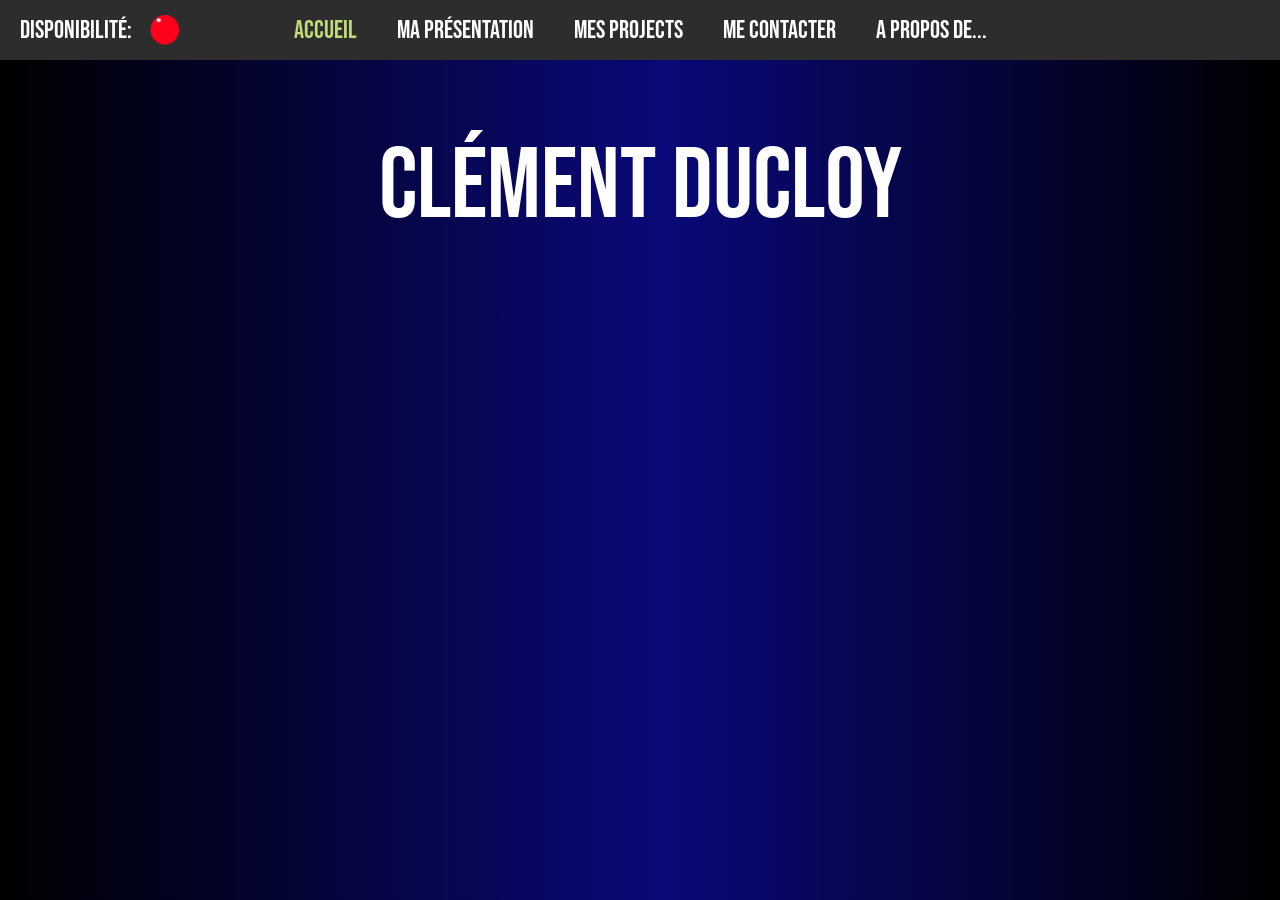
<file: index.html>
<!DOCTYPE html>
<html lang="en">
<head>
    <meta charset="UTF-8">
    <meta name="viewport" content="width=device-width, initial-scale=1.0">
    <title>Portefolio - Clément Ducloy</title>
    <link rel="preconnect" href="https://fonts.googleapis.com">
    <link rel="preconnect" href="https://fonts.gstatic.com" crossorigin>
    <link href="https://fonts.googleapis.com/css2?family=Bebas+Neue&display=swap" rel="stylesheet">
    <link rel="stylesheet" href="CSS/style.css">
</head>
<body>
    <nav class="nav">
        <h3> Disponibilité: </h3>
        <img src="img/indispo.png" width="30px", height="auto" class="indispo">
        <img src="img/dispo.png" width="30px", height="auto" class="dispo">

        <a href="index.html" style="color:#C0DB76;">Accueil</a>
        <a href="Presentation.html"> Ma Présentation </a>
        <a href="project.html"> Mes Projects</a>
        <a href="MeContacter.html"> Me Contacter</a>
        <a href="Legal.html"> A propos de... </a>
    </nav>

    <h1 class="title"> Clément Ducloy</h1>
</body>
</html>
</file>
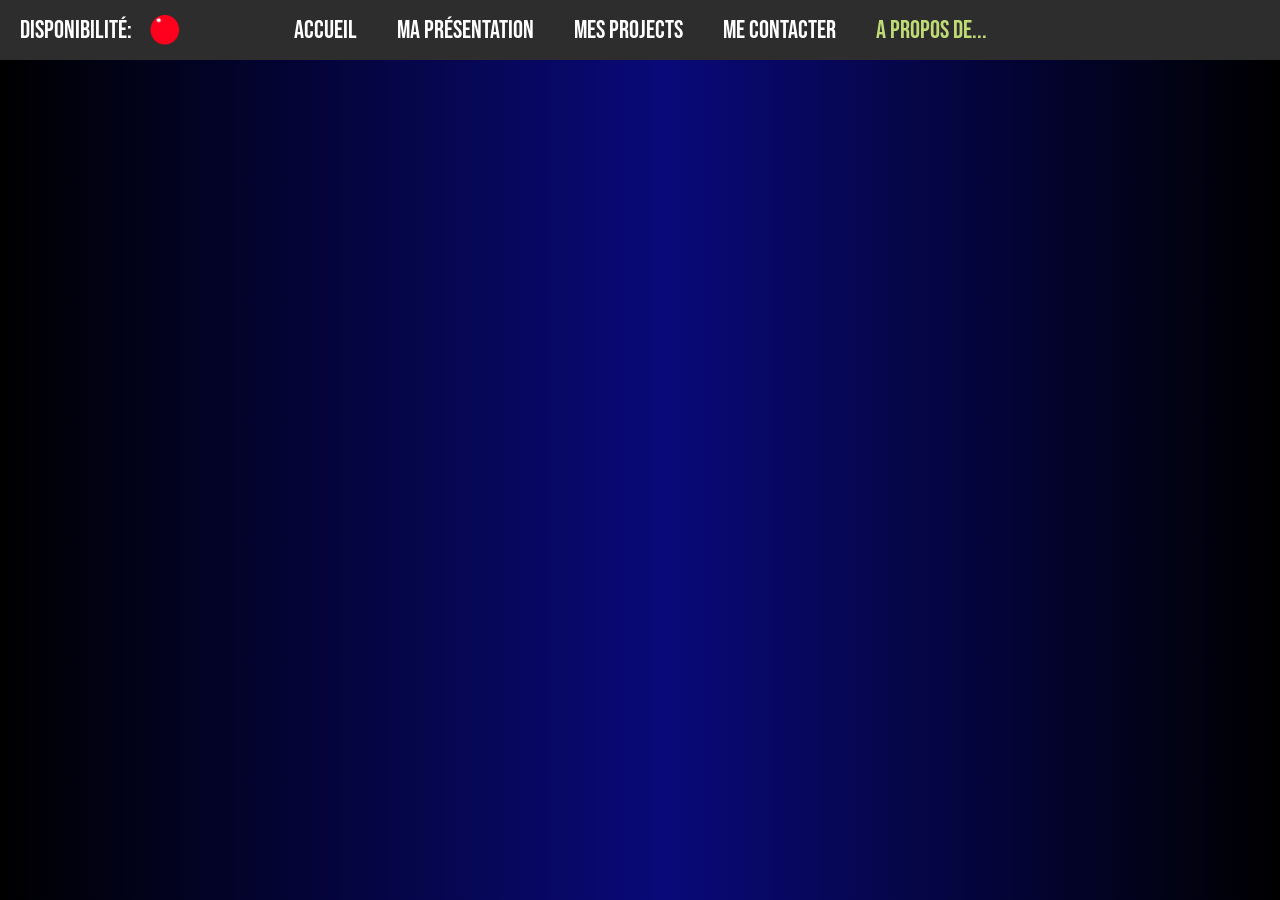
<file: Legal.html>
<!DOCTYPE html>
<html lang="en">
<head>
    <meta charset="UTF-8">
    <meta name="viewport" content="width=device-width, initial-scale=1.0">
    <title>Portefolio - Clément Ducloy</title>
    <link rel="preconnect" href="https://fonts.googleapis.com">
    <link rel="preconnect" href="https://fonts.gstatic.com" crossorigin>
    <link href="https://fonts.googleapis.com/css2?family=Bebas+Neue&display=swap" rel="stylesheet">
    <link rel="stylesheet" href="CSS/style.css">
</head>
<body>
    <nav class="nav">
        <h3> Disponibilité: </h3>
        <img src="img/indispo.png" width="30px", height="auto" class="indispo">
        <img src="img/dispo.png" width="30px", height="auto" class="dispo">
        <a href="index.html">Accueil</a>
        <a href="Presentation.html"> Ma Présentation </a>
        <a href="project.html"> Mes Projects</a>
        <a href="MeContacter.html"> Me Contacter</a>
        <a href="Legal.html" style="color:#C0DB76;"> A propos de... </a>
    </nav>
</body>
</html>
</file>
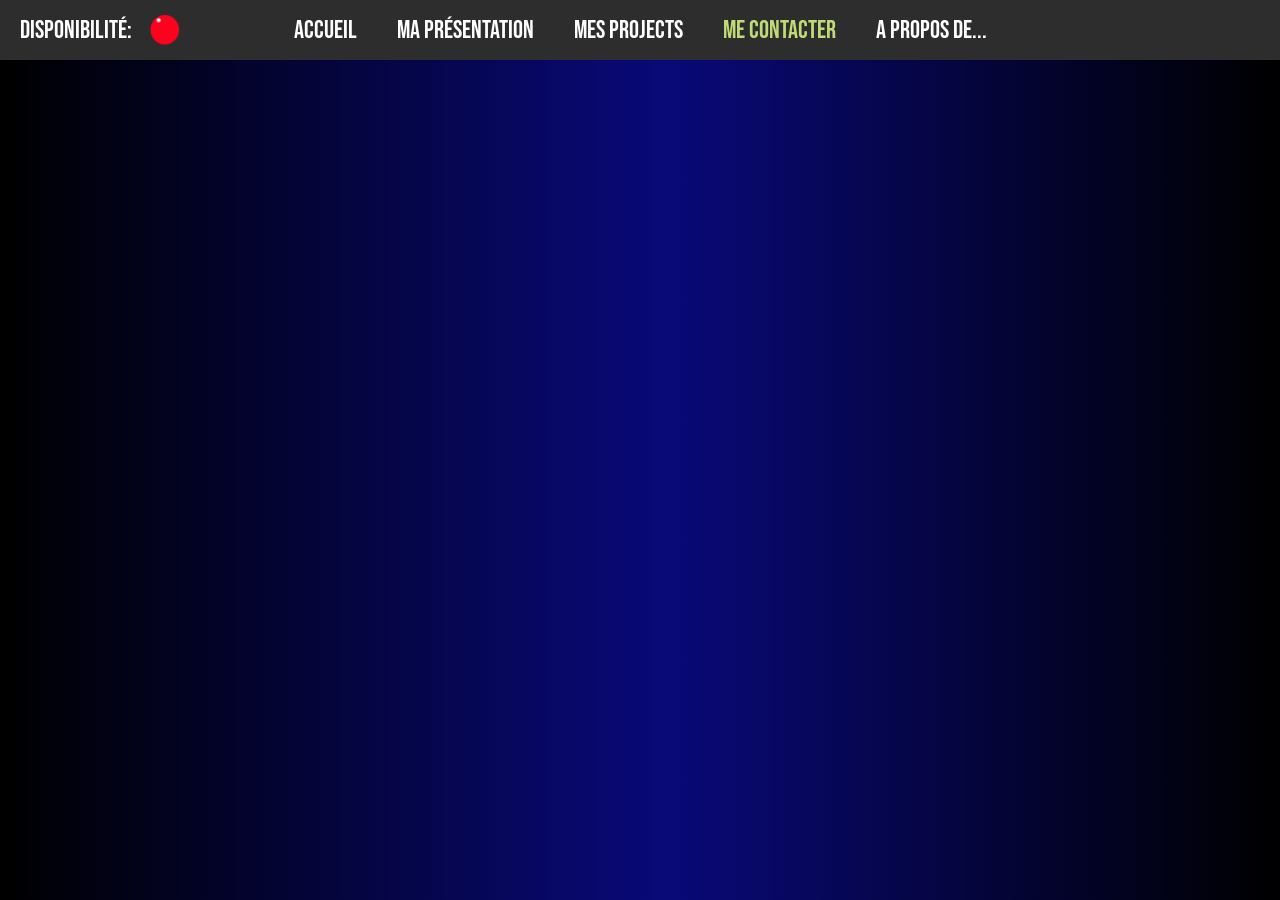
<file: MeContacter.html>
<!DOCTYPE html>
<html lang="en">
<head>
    <meta charset="UTF-8">
    <meta name="viewport" content="width=device-width, initial-scale=1.0">
    <title>Portefolio - Clément Ducloy</title>
    <link rel="preconnect" href="https://fonts.googleapis.com">
    <link rel="preconnect" href="https://fonts.gstatic.com" crossorigin>
    <link href="https://fonts.googleapis.com/css2?family=Bebas+Neue&display=swap" rel="stylesheet">
    <link rel="stylesheet" href="CSS/style.css">
</head>
<body>
    <nav class="nav">
        <h3> Disponibilité: </h3>
        <img src="img/indispo.png" width="30px", height="auto" class="indispo">
        <img src="img/dispo.png" width="30px", height="auto" class="dispo">
        <a href="index.html">Accueil</a>
        <a href="Presentation.html"> Ma Présentation </a>
        <a href="project.html"> Mes Projects</a>
        <a href="MeContacter.html" style="color:#C0DB76;"> Me Contacter</a>
        <a href="Legal.html"> A propos de... </a>
    </nav>
</body>
</html>
</file>
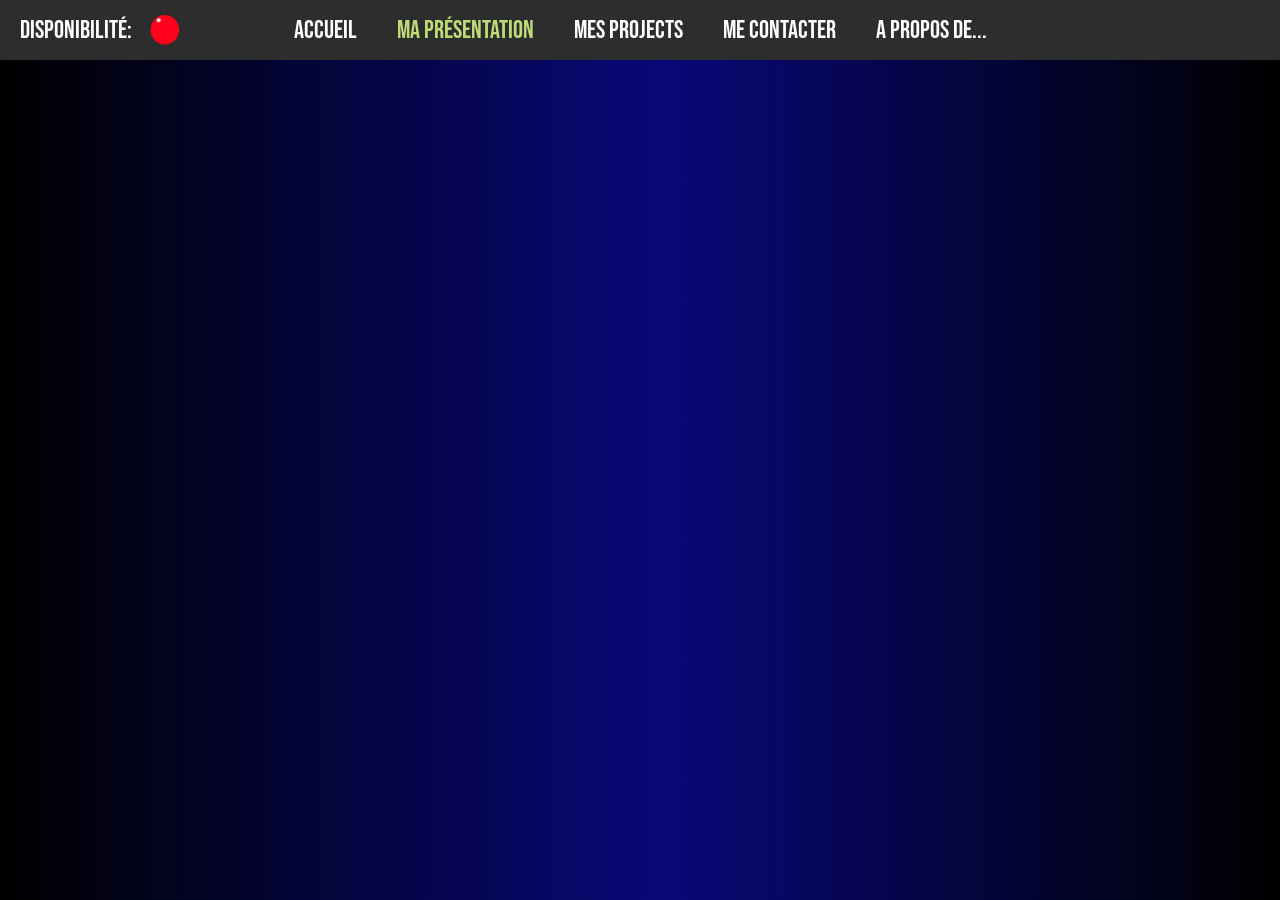
<file: Presentation.html>
<!DOCTYPE html>
<html lang="en">
<head>
    <meta charset="UTF-8">
    <meta name="viewport" content="width=device-width, initial-scale=1.0">
    <title>Portefolio - Clément Ducloy</title>
    <link rel="preconnect" href="https://fonts.googleapis.com">
    <link rel="preconnect" href="https://fonts.gstatic.com" crossorigin>
    <link href="https://fonts.googleapis.com/css2?family=Bebas+Neue&display=swap" rel="stylesheet">
    <link rel="stylesheet" href="CSS/style.css">
</head>
<body>
    <nav class="nav">
        <h3> Disponibilité: </h3>
        <img src="img/indispo.png" width="30px", height="auto" class="indispo">
        <img src="img/dispo.png" width="30px", height="auto" class="dispo">
        <a href="index.html">Accueil</a>
        <a href="Presentation.html" style="color:#C0DB76;"> Ma Présentation </a>
        <a href="project.html"> Mes Projects</a>
        <a href="MeContacter.html"> Me Contacter</a>
        <a href="Legal.html"> A propos de... </a>
    </nav>
</body>
</html>
</file>
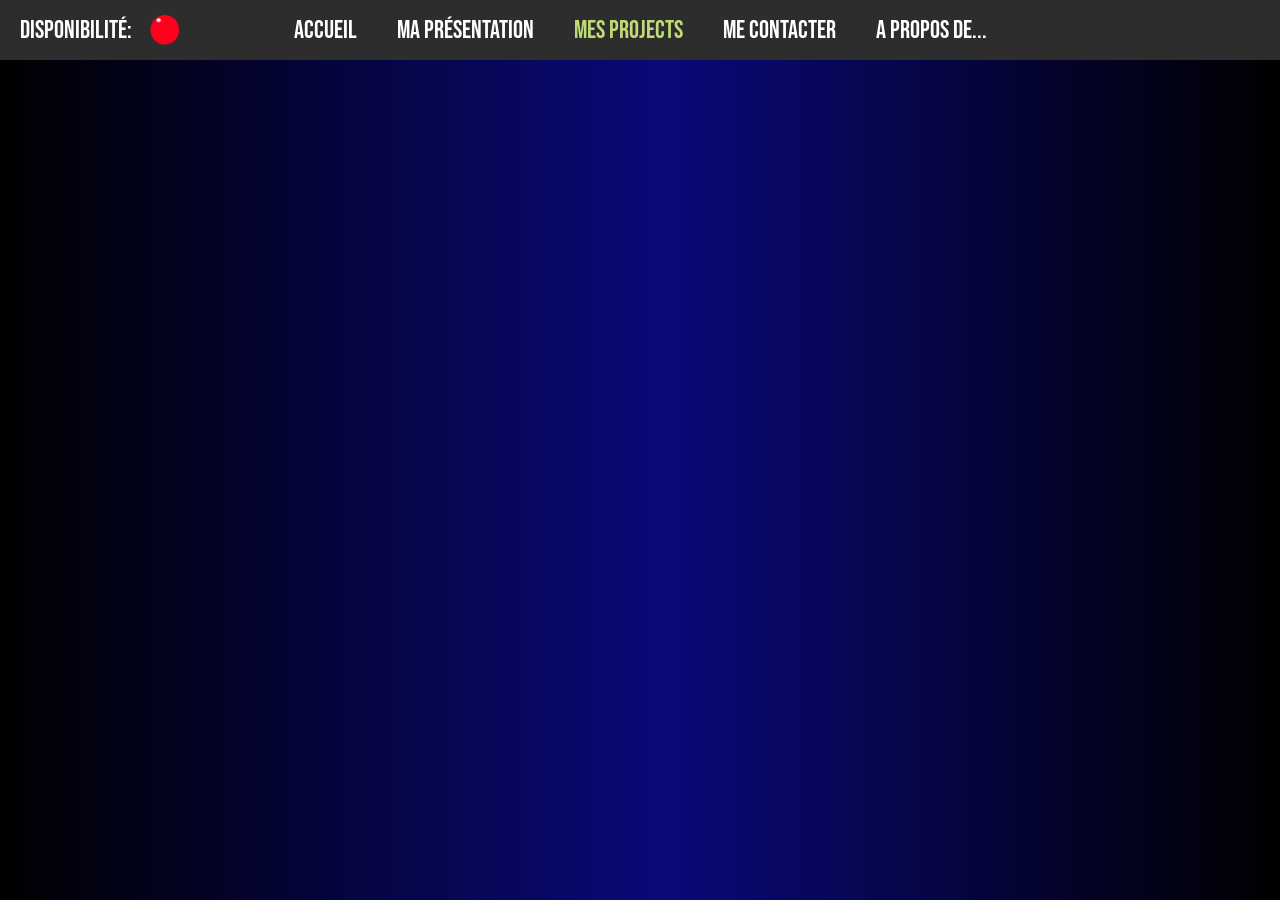
<file: project.html>
<!DOCTYPE html>
<html lang="en">
<head>
    <meta charset="UTF-8">
    <meta name="viewport" content="width=device-width, initial-scale=1.0">
    <title>Portefolio - Clément Ducloy</title>
    <link rel="preconnect" href="https://fonts.googleapis.com">
    <link rel="preconnect" href="https://fonts.gstatic.com" crossorigin>
    <link href="https://fonts.googleapis.com/css2?family=Bebas+Neue&display=swap" rel="stylesheet">
    <link rel="stylesheet" href="CSS/style.css">
</head>
<body>
    <nav class="nav">
        <h3> Disponibilité: </h3>
        <img src="img/indispo.png" width="30px", height="auto" class="indispo">
        <img src="img/dispo.png" width="30px", height="auto" class="dispo">
        <a href="index.html">Accueil</a>
        <a href="Presentation.html"> Ma Présentation </a>
        <a href="project.html" style="color:#C0DB76;"> Mes Projects</a>
        <a href="MeContacter.html"> Me Contacter</a>
        <a href="Legal.html"> A propos de... </a>
    </nav>
</body>
</html>
</file>
<file: CSS/style.css>
* {
  box-sizing: border-box;
}

body {
  margin: 0;
  background: #000000;
  background: linear-gradient(90deg, rgba(0, 0, 0, 1) 0%, rgba(9, 9, 121, 1) 52%, rgba(0, 0, 0, 1) 100%);
}

.nav {
  background-color: #2E2D2D;
  position: sticky;
  top: 0;
  width: 100%;
  height: 60px;
  z-index: 1000;
  display: flex;
  justify-content: center; 
  align-items: center;     
  gap: 40px;               
  padding: 0 20px;
}

.nav a {
  color: white;
  text-decoration: none;
  font-family: "Bebas Neue", sans-serif;
  font-weight: 400;
  font-style: normal;
  font-size: 25px;
  white-space: nowrap;
}

.nav h3 {
  position: absolute;
  left: 20px; 
  margin: 0;  
  color: white;
  font-family: "Bebas Neue", sans-serif;
  font-weight: 400;
  font-style: normal;
  font-size: 25px;
  white-space: nowrap;
}

.dispo {
  position: absolute;
  left: 150px; 
  margin: 0;  
  display: none;
}

.indispo {
  position: absolute;
  left: 150px; 
  margin: 0; 
  display: flex; 
}

.title {
    color:white;
    font-family: "Bebas Neue", sans-serif;
   font-weight: 400;
   font-style: normal;
   font-size: 25px;
   white-space: nowrap;
   font-size: 100px;
   text-align: center;
}
</file>
